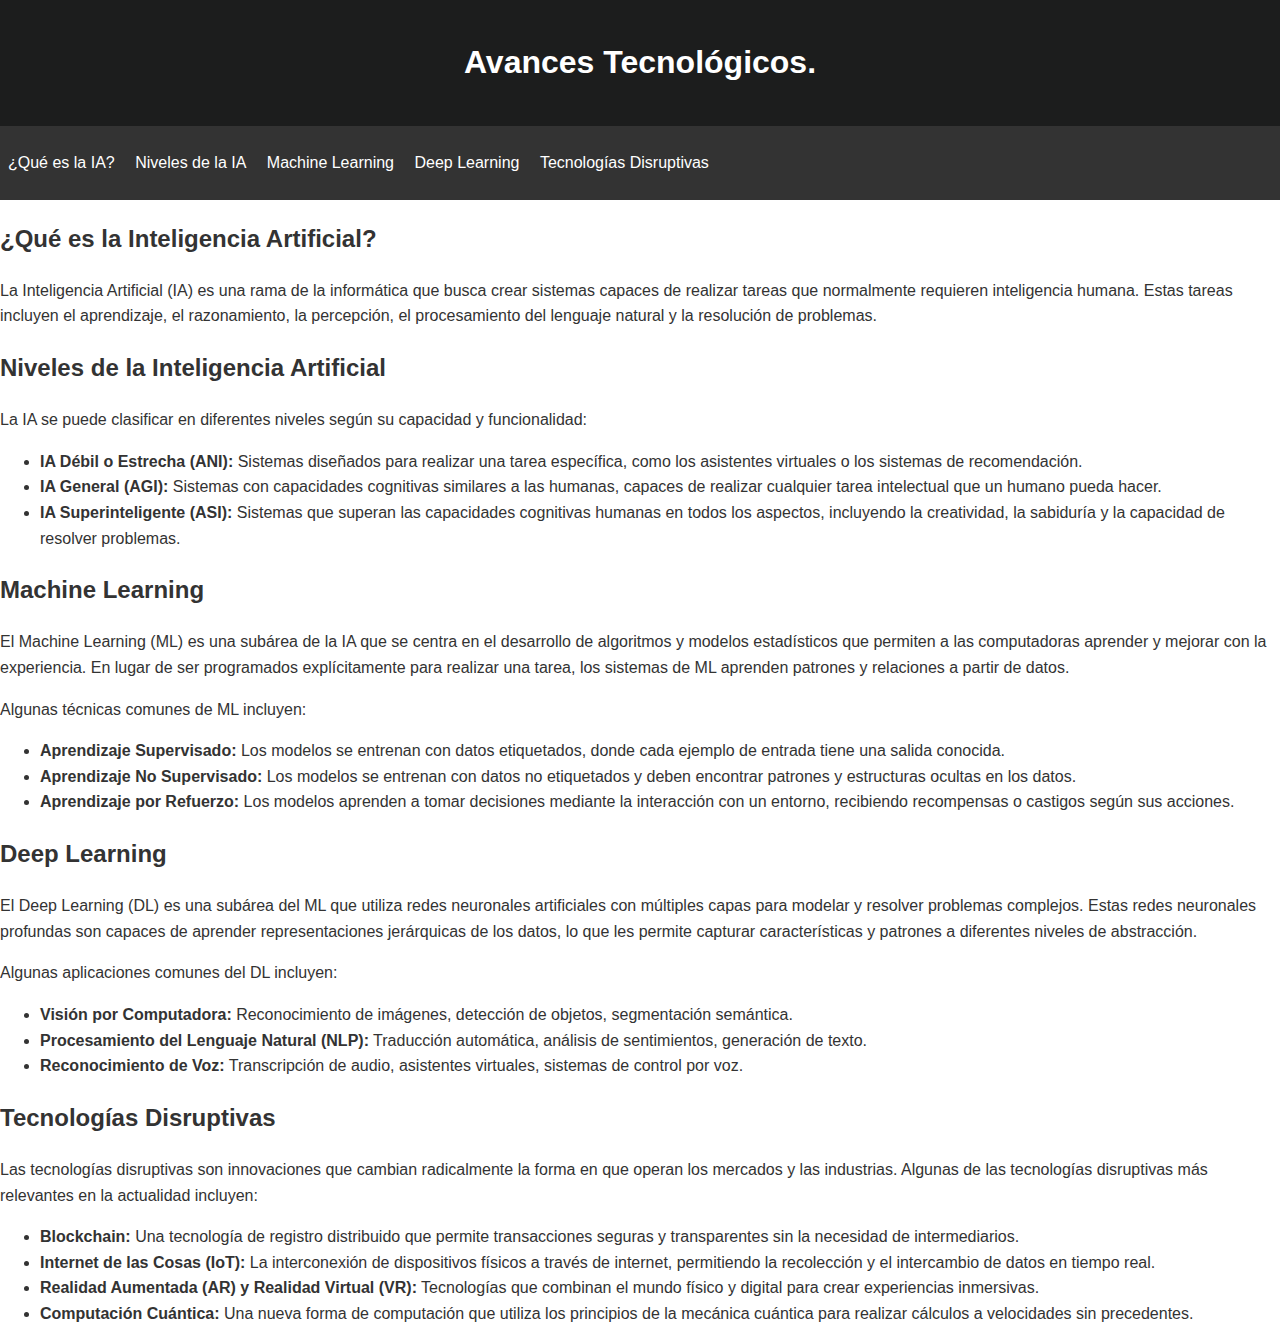
<file: index.html>
<!DOCTYPE html>
<html lang="es">
<head>
    <meta charset="UTF-8">
    <meta name="viewport" content="width=device-width, initial-scale=1.0">
    <title>Inteligencia Artificial y Tecnologías Disruptivas</title>
    <style>
        body {
            font-family: Arial, sans-serif;
            line-height: 1.6;
            margin: 0;
            padding: 0;
            color: #333;
        }
        header {
            background-color:rgba(16, 17, 17, 0.95);
            color: white;
            padding: 1rem;
            text-align: center;
        }
        nav {
            background-color: #333;
            color: white;
            padding: 0.5rem;
        }
        nav ul {
            list-style-type: none;
            padding: 0;
        }
        nav ul li {
            display: inline;
            margin-right: 1rem;
        }
        nav ul li a {
            color: white;
            text-decoration: none;
        }
    </style>
</head>
<body>
    <header>
        <h1>Avances Tecnológicos.</h1>
    </header>
    <nav>
        <ul>
            <li><a href="#ia">¿Qué es la IA?</a></li>
            <li><a href="#niveles-ia">Niveles de la IA</a></li>
            <li><a href="#machine-learning">Machine Learning</a></li>
            <li><a href="#deep-learning">Deep Learning</a></li>
            <li><a href="#tecnologias-disruptivas">Tecnologías Disruptivas</a></li>
        </ul>
    </nav>
    <section id="ia">
        <h2>¿Qué es la Inteligencia Artificial?</h2>
        <p>La Inteligencia Artificial (IA) es una rama de la informática que busca crear sistemas capaces de realizar tareas que normalmente requieren inteligencia humana. Estas tareas incluyen el aprendizaje, el razonamiento, la percepción, el procesamiento del lenguaje natural y la resolución de problemas.</p>
    </section>
    <section id="niveles-ia">
        <h2>Niveles de la Inteligencia Artificial</h2>
        <p>La IA se puede clasificar en diferentes niveles según su capacidad y funcionalidad:</p>
        <ul>
            <li><strong>IA Débil o Estrecha (ANI):</strong> Sistemas diseñados para realizar una tarea específica, como los asistentes virtuales o los sistemas de recomendación.</li>
            <li><strong>IA General (AGI):</strong> Sistemas con capacidades cognitivas similares a las humanas, capaces de realizar cualquier tarea intelectual que un humano pueda hacer.</li>
            <li><strong>IA Superinteligente (ASI):</strong> Sistemas que superan las capacidades cognitivas humanas en todos los aspectos, incluyendo la creatividad, la sabiduría y la capacidad de resolver problemas.</li>
        </ul>
    </section>
    <section id="machine-learning">
        <h2>Machine Learning</h2>
        <p>El Machine Learning (ML) es una subárea de la IA que se centra en el desarrollo de algoritmos y modelos estadísticos que permiten a las computadoras aprender y mejorar con la experiencia. En lugar de ser programados explícitamente para realizar una tarea, los sistemas de ML aprenden patrones y relaciones a partir de datos.</p>
        <p>Algunas técnicas comunes de ML incluyen:</p>
        <ul>
            <li><strong>Aprendizaje Supervisado:</strong> Los modelos se entrenan con datos etiquetados, donde cada ejemplo de entrada tiene una salida conocida.</li>
            <li><strong>Aprendizaje No Supervisado:</strong> Los modelos se entrenan con datos no etiquetados y deben encontrar patrones y estructuras ocultas en los datos.</li>
            <li><strong>Aprendizaje por Refuerzo:</strong> Los modelos aprenden a tomar decisiones mediante la interacción con un entorno, recibiendo recompensas o castigos según sus acciones.</li>
        </ul>
    </section>
    <section id="deep-learning">
        <h2>Deep Learning</h2>
        <p>El Deep Learning (DL) es una subárea del ML que utiliza redes neuronales artificiales con múltiples capas para modelar y resolver problemas complejos. Estas redes neuronales profundas son capaces de aprender representaciones jerárquicas de los datos, lo que les permite capturar características y patrones a diferentes niveles de abstracción.</p>
        <p>Algunas aplicaciones comunes del DL incluyen:</p>
        <ul>
            <li><strong>Visión por Computadora:</strong> Reconocimiento de imágenes, detección de objetos, segmentación semántica.</li>
            <li><strong>Procesamiento del Lenguaje Natural (NLP):</strong> Traducción automática, análisis de sentimientos, generación de texto.</li>
            <li><strong>Reconocimiento de Voz:</strong> Transcripción de audio, asistentes virtuales, sistemas de control por voz.</li>
        </ul>
    </section>
    <section id="tecnologias-disruptivas">
        <h2>Tecnologías Disruptivas</h2>
        <p>Las tecnologías disruptivas son innovaciones que cambian radicalmente la forma en que operan los mercados y las industrias. Algunas de las tecnologías disruptivas más relevantes en la actualidad incluyen:</p>
        <ul>
            <li><strong>Blockchain:</strong> Una tecnología de registro distribuido que permite transacciones seguras y transparentes sin la necesidad de intermediarios.</li>
            <li><strong>Internet de las Cosas (IoT):</strong> La interconexión de dispositivos físicos a través de internet, permitiendo la recolección y el intercambio de datos en tiempo real.</li>
            <li><strong>Realidad Aumentada (AR) y Realidad Virtual (VR):</strong> Tecnologías que combinan el mundo físico y digital para crear experiencias inmersivas.</li>
            <li><strong>Computación Cuántica:</strong> Una nueva forma de computación que utiliza los principios de la mecánica cuántica para realizar cálculos a velocidades sin precedentes.</li>
        </ul>
    </section>
</body>
</html>
</file>
